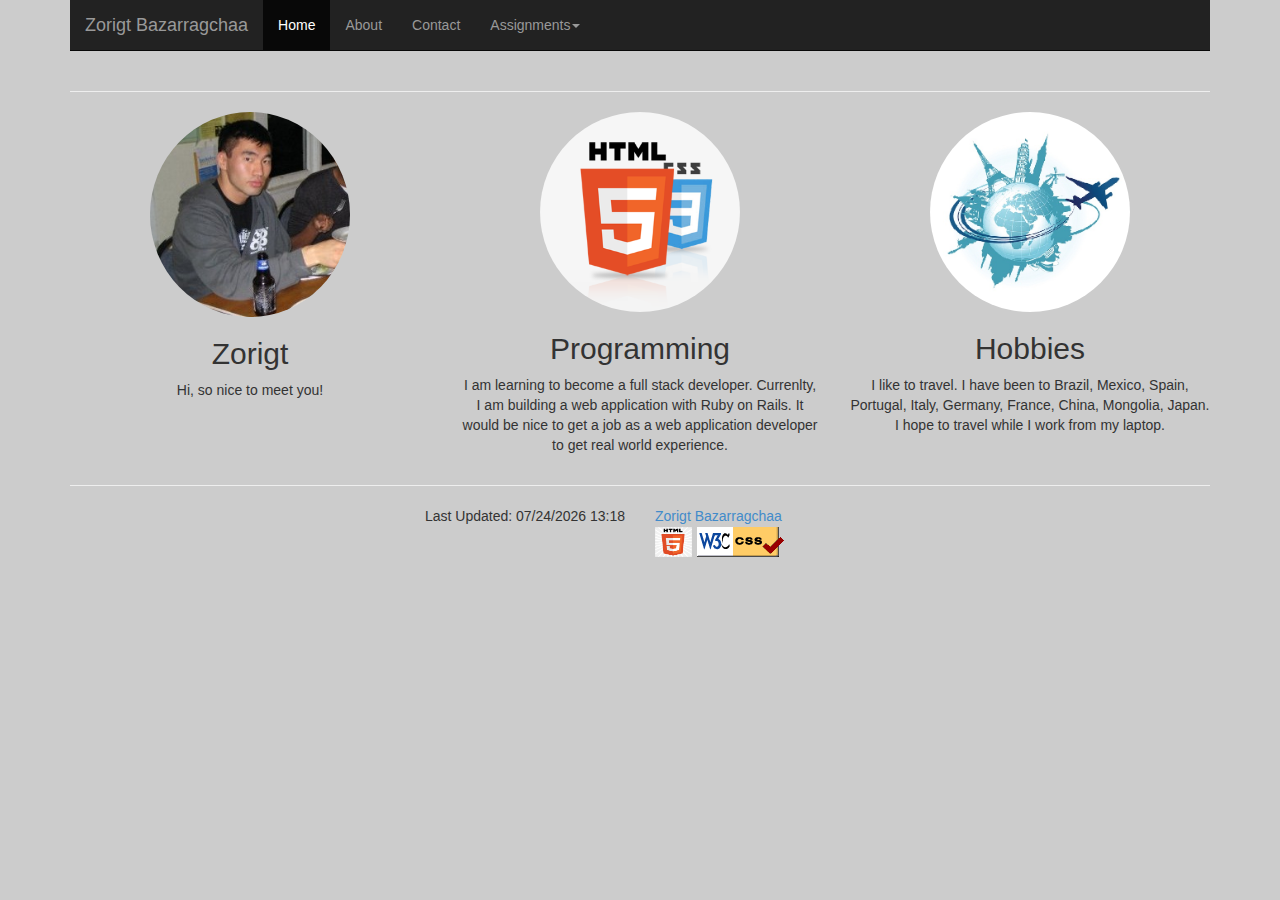
<file: hw1/index.html>
<!DOCTYPE html>
<html>
	<head>
		<title>CNIT 132 - Zorigt</title>
		<meta name="viewport" content="width=device-width, initial-scale=1.0">
		<link href="../assets/css/bootstrap.min.css" rel="stylesheet">		
		<link rel="stylesheet" type="text/css" href="../assets/css/style.css">
		<script src="https://code.jquery.com/jquery-1.10.2.min.js"></script>
		<script>window.jQuery || document.write('<script src="js/jquery-1.10.2.min.js"><\/script>')</script>
		<!--[if lt IE 9]>
	      <script src="https://oss.maxcdn.com/libs/html5shiv/3.7.0/html5shiv.js"></script>
	      <script src="https://oss.maxcdn.com/libs/respond.js/1.3.0/respond.min.js"></script>
	    <![endif]-->
	</head>
	<body>
		<!-- Navbar ================================================================================ -->
		<div id="header"></div>
		<script>
                        $("#header").load("../helper/header.html");
                </script>		
		<!-- Carousel ================================================================================ -->
		<!--
		<div id="myCarousel" class="carousel slide" data-ride="carousel">
			<ol class="carousel-indicators">
				<li data-target="#myCarousel" data-slide-to="0" class="active"></li>
				<li data-target="#myCarousel" data-slide-to="1"></li>
				<li data-target="#myCarousel" data-slide-to="2"></li>
			</ol>
			<div class="carousel-inner">
				<div class="item active">
					<Img data-src="holder.js/900x500/auto/#777:#7a7a7a/text:1st slide" alt="First slide">
					<div class="container">
						<div class="carousel-caption">
							<h1>Example Headline One.</h1>
							<p>Blah blah blah.</p>
							<p><a class="btn btn-lrg btn-primary" href="#" role="button">Sign up today</a></p>
						</div>
					</div>
				</div>
			</div>

			<div class="carousel-inner">
				<div class="item">
					<img data-src="holder.js/900x500/auto/#777:#7a7a7a/text:2nd slide" alt="Second slide">
					<div class="container">
						<div class="carousel-caption">
							<h1>Example Headline Two.</h1>
							<p>Yada yada yada.</p>
							<p><a class="btn btn-lrg btn-primary" href="#" role="button">Sign up today</a></p>
						</div>
					</div>
				</div>
			</div>

			<div class="carousel-inner">
				<div class="item">
					<img data-src="holder.js/900x500/auto/#777:#7a7a7a/text:3rd slide" alt="Third slide">
					<div class="container">
						<div class="carousel-caption">
							<h1>Example Headline Three.</h1>
							<p>Opps doops deep.</p>
							<p><a class="btn btn-lrg btn-primary" href="#" role="button">Sign up today</a></p>
						</div>
					</div>
				</div>
			</div>
			<a class="left carousel-control" href="#myCarousel" data-slide="prev"><span class="glyphicon glyphicon-chevron-left"></span></a>
			<a class="right carousel-control" href="#myCarousel" data-slide="next"><span class="glyphicon glyphicon-chevron-right"></span></a>
		</div>
		-->
		<!-- Content ================================================================================ -->
		<div class="container marketing">
			<hr class="featurette-divider">
			<div class="row">
				<div class="col-lg-4 text-center">
					<img class="img-circle resize" src="../assets/img/zorigt.jpg" alt="Zorigt">
					<h2>Zorigt</h2>
					<p>Hi, so nice to meet you!</p>
				</div>
				<div class="col-lg-4 text-center">
					<img class="img-circle resize" src="../assets/img/html5css3.png" alt="Programming">
					<h2>Programming</h2>
					<p>I am learning to become a full stack developer. Currenlty, I am building a web application with Ruby on Rails. It would be nice to get a job as a web application developer to get real world experience.</p>
				</div>
				<div class="col-lg-4 text-center">
					<img class="img-circle resize" src="../assets/img/travel.jpg" alt="Hobbies">
					<h2>Hobbies</h2>
					<p>I like to travel. I have been to Brazil, Mexico, Spain, Portugal, Italy, Germany, France, China, Mongolia, Japan. I hope to travel while I work from my laptop.</p>
				</div>
			</div>
			<hr class="featurette-divider">
		</div>

		<!-- Footer -->
		<footer>
			<div class="col-md-6">
				<p class="pull-right">
					<script type="text/javascript">
						var dateModified=document.lastModified;
						mydate=dateModified.slice(0,16);
						document.write("Last Updated: "+mydate);
					</script>
				</p>
			</div>
			<div id="footer"></div>			
		</footer>
		<script>
                        $("#footer").load("../helper/footer.html");
                </script>
		
		<script src="../assets/js/bootstrap.min.js"></script>
	</body>
</html>
</file>
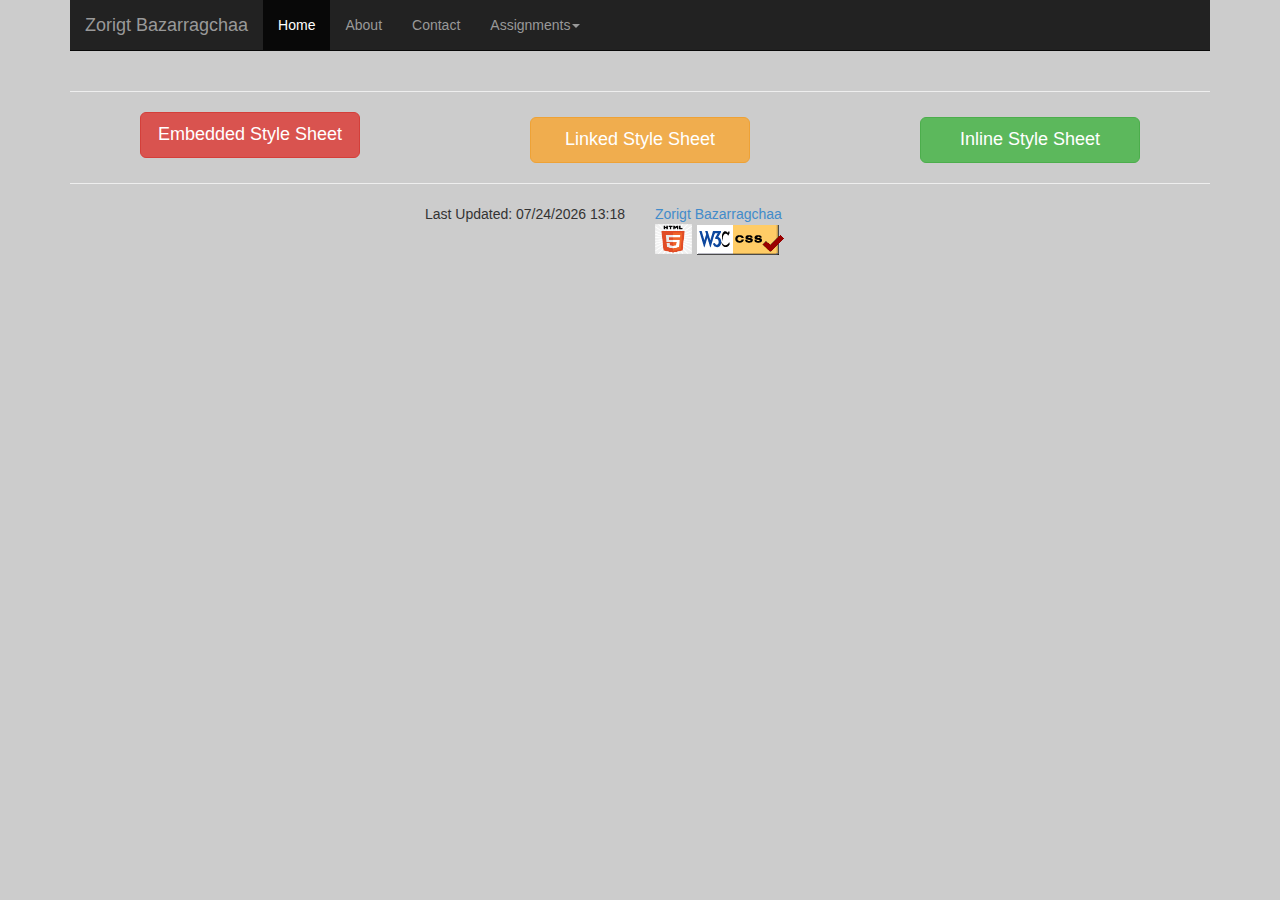
<file: hw2/index.html>
<!DOCTYPE html>
<html>
	<head>
		<title>CNIT 132 - Zorigt</title>
		<meta name="viewport" content="width=device-width, initial-scale=1.0">
		<link href="../assets/css/bootstrap.min.css" rel="stylesheet">		
		<link rel="stylesheet" type="text/css" href="../assets/css/style.css">
		<script src="https://code.jquery.com/jquery-1.10.2.min.js"></script>
		<script>window.jQuery || document.write('<script src="js/jquery-1.10.2.min.js"><\/script>')</script>
		<!--[if lt IE 9]>
	      <script src="https://oss.maxcdn.com/libs/html5shiv/3.7.0/html5shiv.js"></script>
	      <script src="https://oss.maxcdn.com/libs/respond.js/1.3.0/respond.min.js"></script>
	    <![endif]-->
	<style type="text/css">
		.custom {
			width: 220px !important;
		}
		.top-buffer {
			margin-top: 5px;
		}
		.col-md-4 a  {
			color: white;
		}
	</style>
	</head>
	<body>
		<!-- Navbar ================================================================================ -->
		<div id="header"></div>
		<script>
			$("#header").load("../helper/header.html");
		</script>
		<!-- Content ================================================================================ -->
		<div class="container marketing">
			<hr class="featurette-divider">
			
			<div class="row">
				<div class="col-md-4 text-center">
				<button type="button" class="btn btn-lg btn-danger custom" onclick="location.href='ess.html'">Embedded Style Sheet</button>
				</div>
				 <div class="col-md-4 text-center top-buffer">
                <button type="button" class="btn btn-lg btn-warning custom" onclick="location.href='lss.html'">Linked Style Sheet</button> 
                                </div>
				 <div class="col-md-4 text-center top-buffer">
                <button type="button" class="btn btn-lg btn-success custom" onclick="location.href='iss.html'">Inline Style Sheet</button> 
                                </div>

			</div>

			<hr class="featurette-divider">
		</div>

		<!-- Footer -->
		<footer>
			<div class="col-md-6">
				<p class="pull-right">
					<script type="text/javascript">
						var dateModified=document.lastModified;
						mydate=dateModified.slice(0,16);
						document.write("Last Updated: "+mydate);
					</script>
				</p>
			</div>
			<div id="footer"></div>			
		</footer>

		<script>
			$("#footer").load("../helper/footer.html");
		</script>

		
		<script src="../assets/js/bootstrap.min.js"></script>
	</body>
</html>
</file>
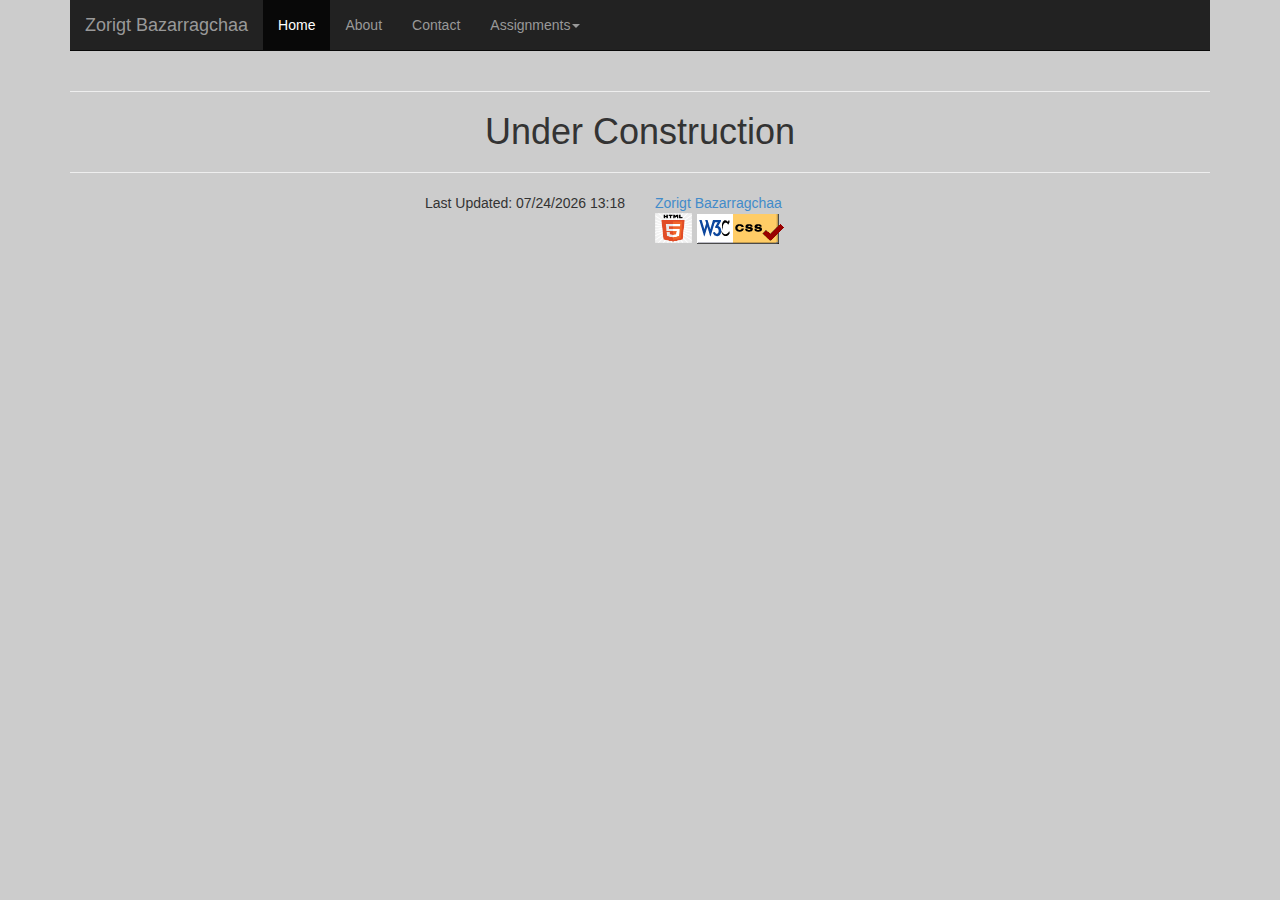
<file: hw3/index.html>
<!DOCTYPE html>
<html>
	<head>
		<title>CNIT 132 - Zorigt</title>
		<meta name="viewport" content="width=device-width, initial-scale=1.0">
		<link href="../assets/css/bootstrap.min.css" rel="stylesheet">		
		<link rel="stylesheet" type="text/css" href="../assets/css/style.css">
		<script src="https://code.jquery.com/jquery-1.10.2.min.js"></script>
		<script>window.jQuery || document.write('<script src="js/jquery-1.10.2.min.js"><\/script>')</script>
		<!--[if lt IE 9]>
	      <script src="https://oss.maxcdn.com/libs/html5shiv/3.7.0/html5shiv.js"></script>
	      <script src="https://oss.maxcdn.com/libs/respond.js/1.3.0/respond.min.js"></script>
	    <![endif]-->
	</head>
	<body>
		<!-- Navbar ================================================================================ -->
		<div id="header"></div>
		<script>
			$("#header").load("../helper/header.html");
		</script>
		<!-- Content ================================================================================ -->
		<div class="container marketing">
			<hr class="featurette-divider">
			<h1 class="text-center">Under Construction</h1>
			<hr class="featurette-divider">
		</div>

		<!-- Footer -->
		<footer>
			<div class="col-md-6">
				<p class="pull-right">
					<script type="text/javascript">
						var dateModified=document.lastModified;
						mydate=dateModified.slice(0,16);
						document.write("Last Updated: "+mydate);
					</script>
				</p>
			</div>
			<div id="footer"></div>			
		</footer>

		<script>
			$("#footer").load("../helper/footer.html");
		</script>

		
		<script src="../assets/js/bootstrap.min.js"></script>
	</body>
</html>
</file>
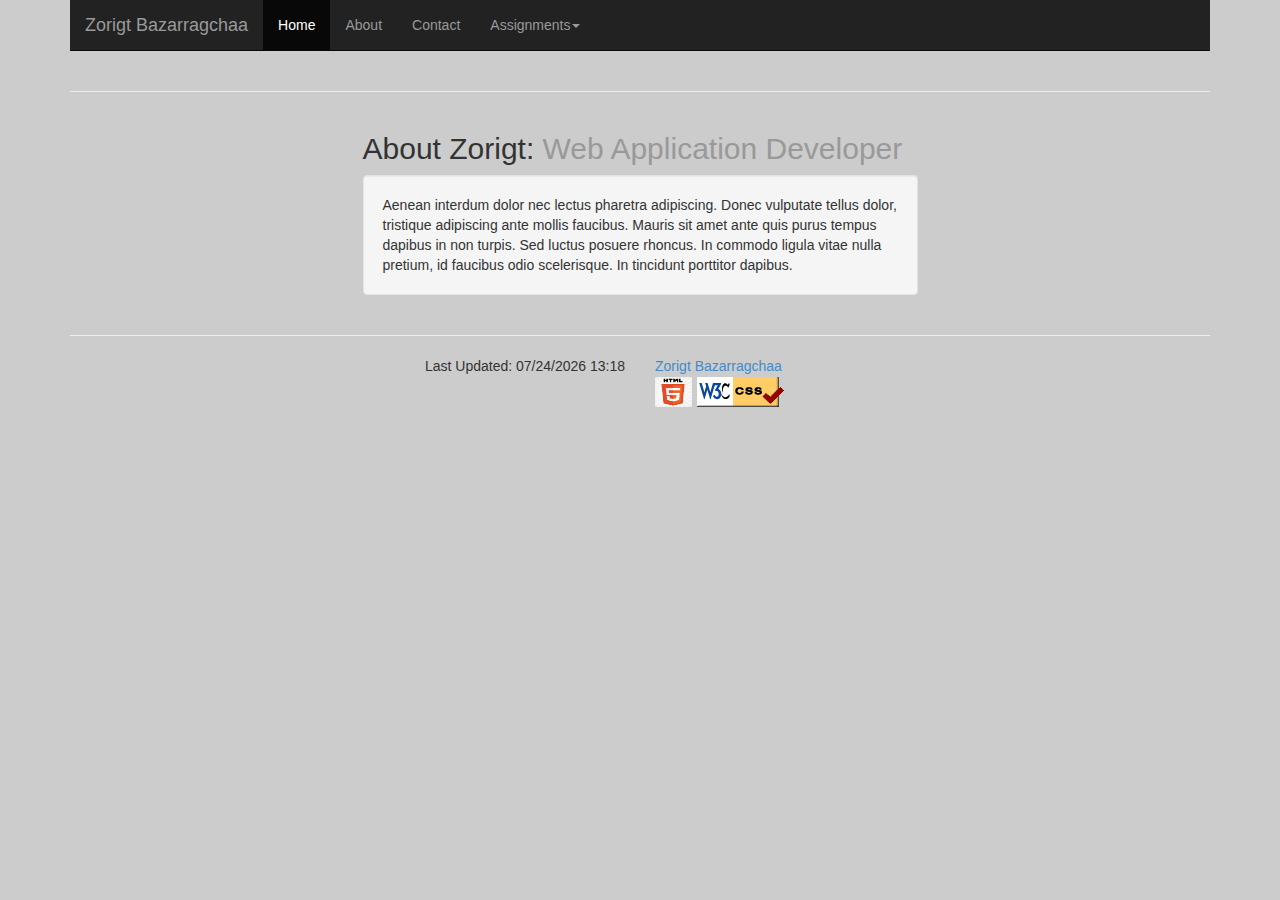
<file: hw1/about.html>
<!DOCTYPE html>
<html>
	<head>
		<title>CNIT 132 - Zorigt</title>
		<meta name="viewport" content="width=device-width, initial-scale=1.0">
		<link href="../assets/css/bootstrap.min.css" rel="stylesheet">		
		<link rel="stylesheet" type="text/css" href="../assets/css/style.css">
		<script src="https://code.jquery.com/jquery-1.10.2.min.js"></script>
		<script>window.jQuery || document.write('<script src="js/jquery-1.10.2.min.js"><\/script>')</script>
		<!--[if lt IE 9]>
	      <script src="https://oss.maxcdn.com/libs/html5shiv/3.7.0/html5shiv.js"></script>
	      <script src="https://oss.maxcdn.com/libs/respond.js/1.3.0/respond.min.js"></script>
	    <![endif]-->
	</head>
	<body>
		<!-- Navbar ================================================================================ -->
		<div id="header"></div>
		
		<script>
                        $("#header").load("../helper/header.html");
                </script>

		
		<!-- Content ================================================================================ -->
		<div class="container">
			<hr class="featurette-divider">
			<div class="row">
				<div class="col-md-3">
				</div>
				<div class="col-md-6">
					<h2 class="heading">About Zorigt: <span class="text-muted">Web Application Developer</span></h2>
					<p class="well">Aenean interdum dolor nec lectus pharetra adipiscing. Donec vulputate tellus dolor, tristique adipiscing ante mollis faucibus. Mauris sit amet ante quis purus tempus dapibus in non turpis. Sed luctus posuere rhoncus. In commodo ligula vitae nulla pretium, id faucibus odio scelerisque. In tincidunt porttitor dapibus. </p>
				</div>
				<div class="col-md-3">
				</div>
			</div>
			<hr class="featurette-divider">
		</div>

		<!-- Footer -->
		<footer>
			<div class="col-md-6">
				<p class="pull-right">
					<script type="text/javascript">
						var dateModified=document.lastModified;
						mydate=dateModified.slice(0,16);
						document.write("Last Updated: "+mydate);
					</script>
				</p>
			</div>
			<div id="footer"></div>			
		</footer>
		  <script>
                        $("#footer").load("../helper/footer.html");
                </script>		
		<script src="../assets/js/bootstrap.min.js"></script>
	</body>
</html>
</file>
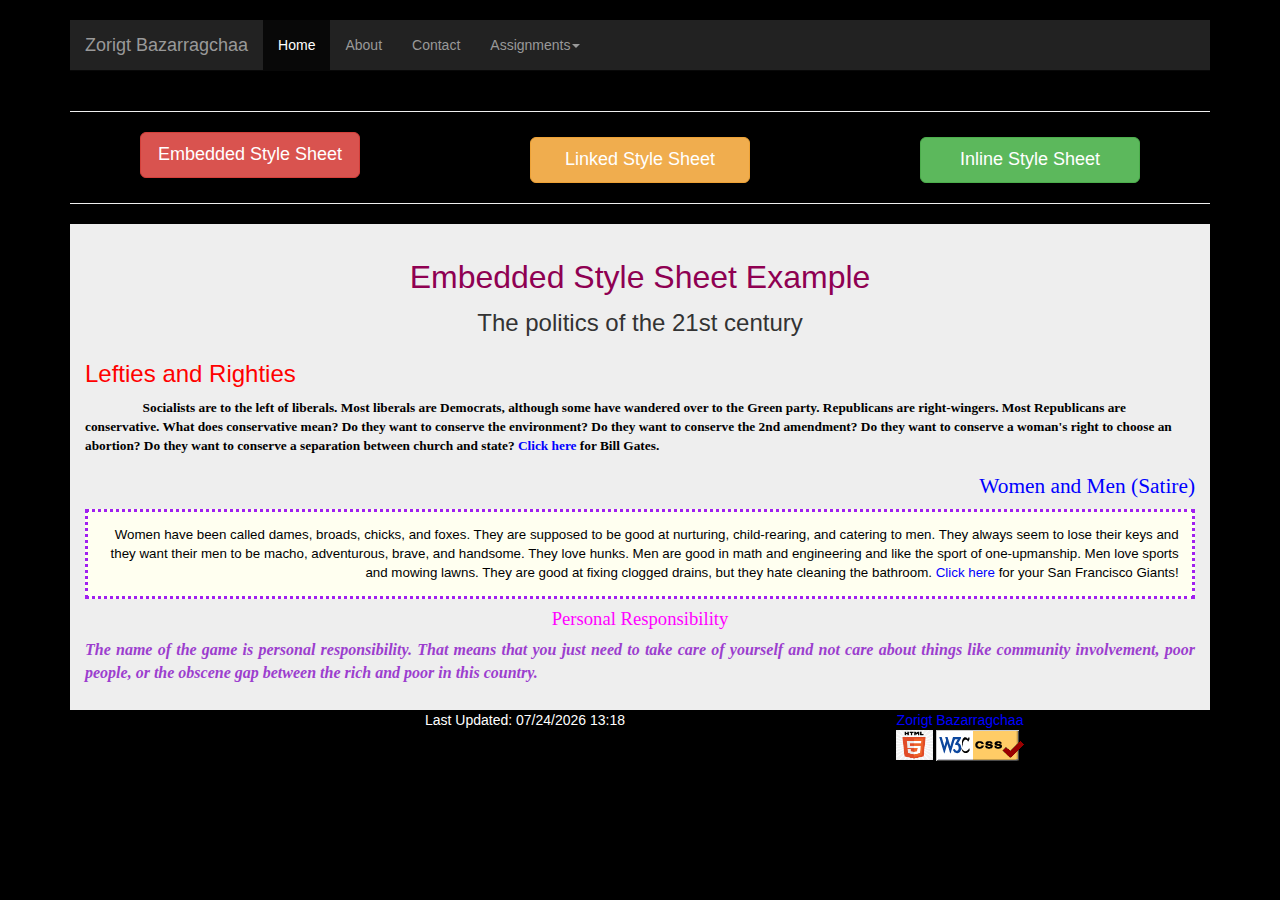
<file: hw2/ess.html>
<!DOCTYPE html>
<html>
	<head>
		<title>CNIT 132 - Zorigt</title>
		<meta name="viewport" content="width=device-width, initial-scale=1.0">
		<link href="../assets/css/bootstrap.min.css" rel="stylesheet">		
		<link rel="stylesheet" type="text/css" href="../assets/css/style.css">
		<script src="https://code.jquery.com/jquery-1.10.2.min.js"></script>
		<script>window.jQuery || document.write('<script src="js/jquery-1.10.2.min.js"><\/script>')</script>
		<!--[if lt IE 9]>
	      <script src="https://oss.maxcdn.com/libs/html5shiv/3.7.0/html5shiv.js"></script>
	      <script src="https://oss.maxcdn.com/libs/respond.js/1.3.0/respond.min.js"></script>
	    <![endif]-->
	<style type="text/css">
		.custom {
			width: 220px !important;
		}
		.top-buffer {
			margin-top: 5px;
		}
		.update-time{
			color: white;
		}
		body {
     background-color: #000000;
     text-align:center; /* Hack for IE/Win */ 
     margin-top: 20px;
     }


/* NAVIGATION */


ul#mainNav {
     
	padding: 0;
	list-style: none;
	margin-top: 0;
	margin-bottom: 0;
	margin-left: 160px; 
}

#mainNav li {
	float: left;
	width: 12em;
}

#mainNav a {
	text-decoration: none;
	color: #000000;
	font-size: 11px;
       
	border: 1px dashed #999999;
	border-bottom: none;
	display: block;
	padding: 7px 5px 2px 30px;
	background: #E7E7E7 url(link.png) no-repeat left center;
}

#mainNav a:hover {
	font-weight: bold;
	background: #B2F511 url(go.png) no-repeat 5px 50%;
}

/* special formatting for home page link */
a#homeLink {
	background: #E7E7E7 url(home.png) no-repeat 5px 52%;
}



/* IE Fixes */

/* force hover on entire width of  link */
* html #mainNav a {
	height: 1px;
}



.content {

	margin: 0px auto; padding: 15px;
        text-align: left; /* Counteract to IE/Win Hack */
	
	background-color:#eee;
         }    



.pol { 
	 text-align: center;
         font-size: 24px;
	   }


h1 {

font:  24pt arial;
color: #8f0052;
text-align: center;
}


h2 {

font:  18pt arial;
color: #ff0000;
text-align: left;
}


h3 {

font-family: TimesRoman;
font-size: 16pt;
color: #0000ff;
text-align: right;
}

h4 {

font-family: OldEnglish;
font-size: 14pt;
color: #ff00ff;
text-align: center;
}


p.left  {

font-family: 'comic sans ms';
font-size: 10pt; 
color: #000000;
text-align: left;
font-weight: bold;
text-indent: .6in;
}


p.right  {

font-family: verdana, helvetica, san-serif;
font-size: 10pt; 
color: #000000;
text-align: right;
background-color: #fffff0;
border-style: dotted;
border-color: #a020f0;
padding: 1em;
}

p.ital  {

font-family: 'Century Schoolbook';
font-size: 12pt;
color: #9c3ece;
text-align: justify;
font-weight: bold;
font-style: italic;
}


a {

color: #0000ff; 
text-decoration: none;
}

a:hover { color:#8f0052;
text-decoration: underline;
background-color: yellow;
}

.center {text-align: center;}

	</style>
	</head>
	<body>
		<!-- Navbar ================================================================================ -->
		<div id="header"></div>
		<script>
			$("#header").load("../helper/header.html");
		</script>
		<!-- Content ================================================================================ -->
		
		<div class="container marketing">
			<hr class="featurette-divider">
			
			<div class="row">
				<div class="col-md-4 text-center">
				<button type="button" class="btn btn-lg btn-danger custom" onclick="location.href='ess.html'">Embedded Style Sheet</button>
				</div>
				 <div class="col-md-4 text-center top-buffer">
                        	<button type="button" class="btn btn-lg btn-warning custom" onclick="location.href='lss.html'">Linked Style Sheet</button> 
                                </div>
				 <div class="col-md-4 text-center top-buffer">
                        	<button type="button" class="btn btn-lg btn-success custom" onclick="location.href='iss.html'">Inline Style Sheet</button> 
                                </div>

			</div>

			<hr class="featurette-divider">
<section class="content">			
<h1>Embedded Style Sheet Example</h1>


<p class="pol">The politics of the 21st century</p>

<h2>Lefties and Righties</h2>


<p class="left">

Socialists are to the left of liberals.
 Most liberals are Democrats, although some have
wandered over to the Green party. Republicans are right-wingers. 
Most Republicans are 
conservative. What does conservative mean? Do they want to
conserve the environment? Do they want to conserve the 2nd amendment?
Do they want to conserve a woman's right to choose an abortion?
 Do they want to conserve a separation between church and state?

<a href="http://www.microsoft.com">Click here</a>
for Bill Gates.</p>


<h3>Women and Men  (Satire)</h3>

<p class="right">

Women have been called dames, broads, chicks, 
and foxes. They are supposed to be good at nurturing, child-rearing, 
and catering to men. They always seem to lose their keys and they want
 their men to be macho, adventurous, brave, and handsome. They love
hunks. Men are good in math and engineering and like the sport of
one-upmanship. Men 
love sports and mowing lawns. They are good at fixing
 clogged drains, but they hate cleaning
 the bathroom.
<a href="http://www.sfgiants.com">Click here</a> for your 
San Francisco Giants!
</p>

<h4>Personal Responsibility</h4>

<p class="ital">
The name of the game is personal responsibility. That means that you
 just need to take care of yourself and not
 care about things like community involvement, poor people, or 
 the obscene gap between the rich and poor in this country.
</p>

		</section>
		</div>
		
		<!-- Footer -->
		<footer>
			<div class="col-md-6">
				<p class="pull-right update-time">
					<script type="text/javascript">
						var dateModified=document.lastModified;
						mydate=dateModified.slice(0,16);
						document.write("Last Updated: "+mydate);
					</script>
				</p>
			</div>
			<div id="footer"></div>			
		</footer>

		<script>
			$("#footer").load("../helper/footer.html");
		</script>

		
		<script src="../assets/js/bootstrap.min.js"></script>
	</body>
</html>
</file>
<file: assets/css/style.css>
body{
	background-color: #CCCCCC;
}

.resize {
    width: 200px;
    height: auto;
}
</file>
